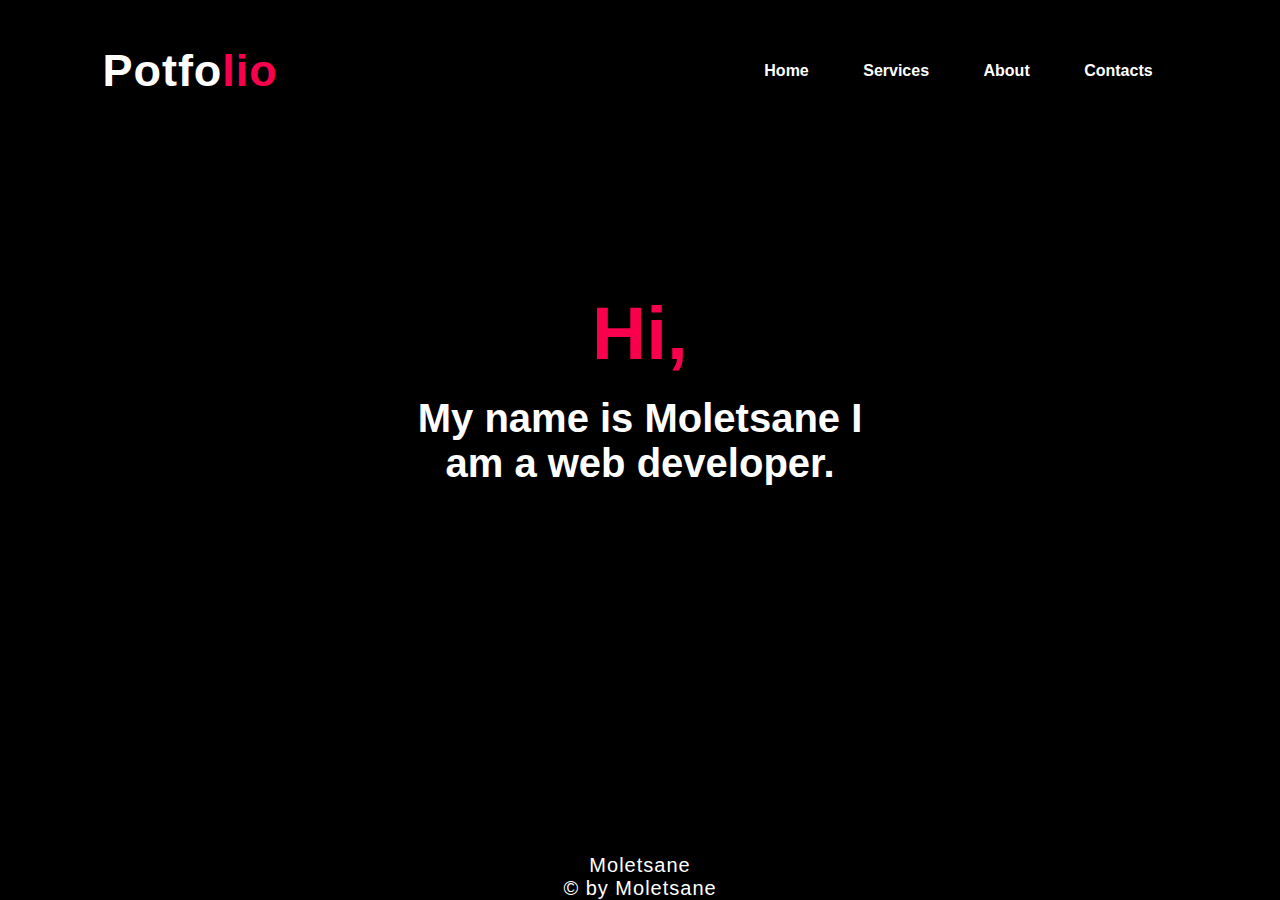
<file: index.html>
<!DOCTYPE html>
<html>
    <head>
        <title>Home</title>
        <link rel="stylesheet" href="style.css">
    </head>
    <body>
        <div class="start">
            <nav>
            <h2 class="logo">Potfo<span>lio</span></h2>
            <ul>
                <li><a href="index.html">Home</a></li>
                <li><a href="services.html">Services</a></li>
                <li><a href="about.html">About</a></li>
                <li><a href="contacts.html">Contacts</a></li>
            </ul>
        </nav>
        <div class="content">
            <h1><span>Hi,</span></h1>
            <h2> My name is Moletsane I am a web developer.</h2>
        </div>
        <div class="footer">
            <p>Moletsane</p>
            <p>&copy; by Moletsane</p>

        </div>
        </div>
    </body>
</html>
</file>
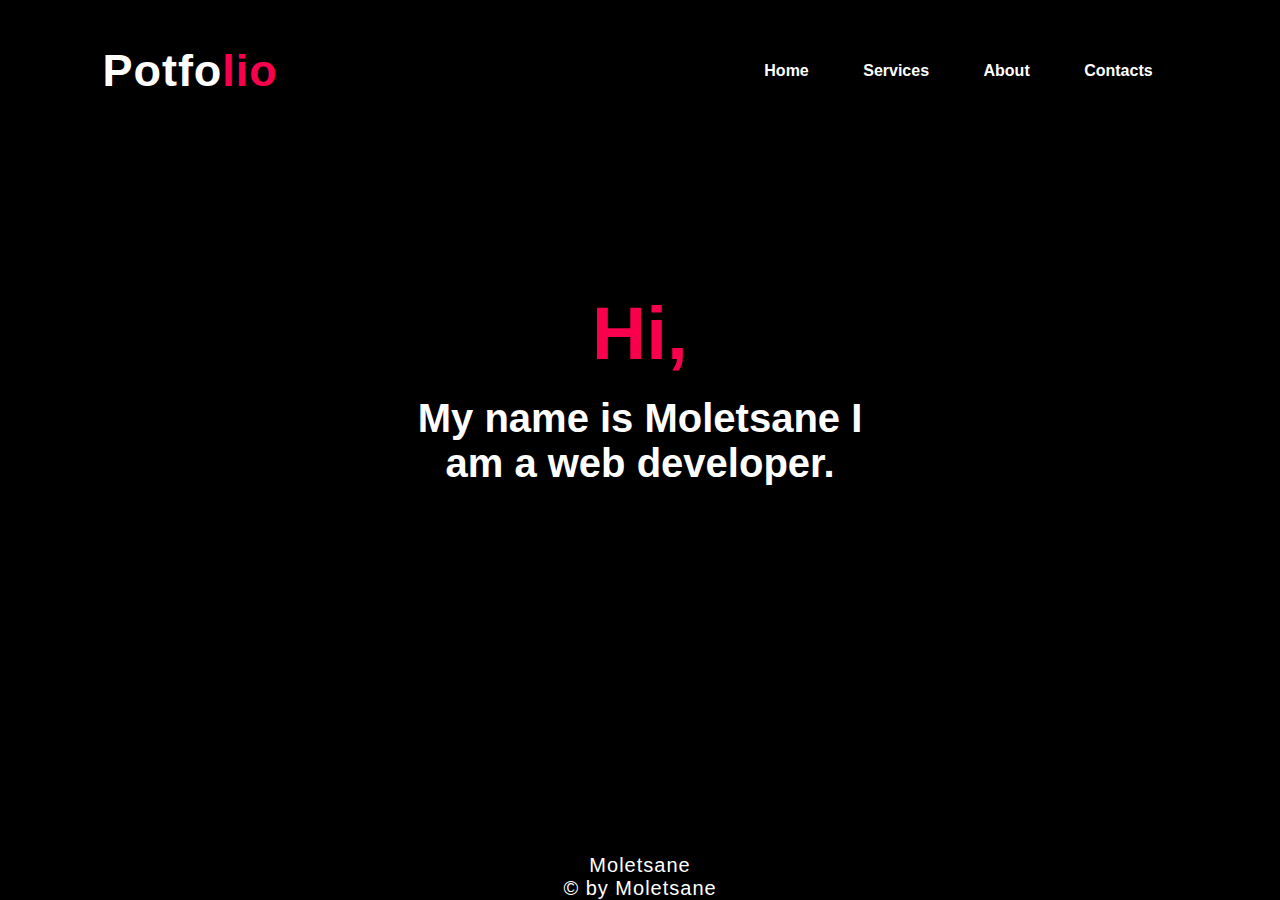
<file: potfolio/index.html>
<!DOCTYPE html>
<html>
    <head>
        <title>Home</title>
        <link rel="stylesheet" href="style.css">
    </head>
    <body>
        <div class="start">
            <nav>
            <h2 class="logo">Potfo<span>lio</span></h2>
            <ul>
                <li><a href="index.html">Home</a></li>
                <li><a href="services.html">Services</a></li>
                <li><a href="about.html">About</a></li>
                <li><a href="contacts.html">Contacts</a></li>
            </ul>
        </nav>
        <div class="content">
            <h1><span>Hi,</span></h1>
            <h2> My name is Moletsane I am a web developer.</h2>
        </div>
        <div class="footer">
            <p>Moletsane</p>
            <p>&copy; by Moletsane</p>

        </div>
        </div>
    </body>
</html>
</file>
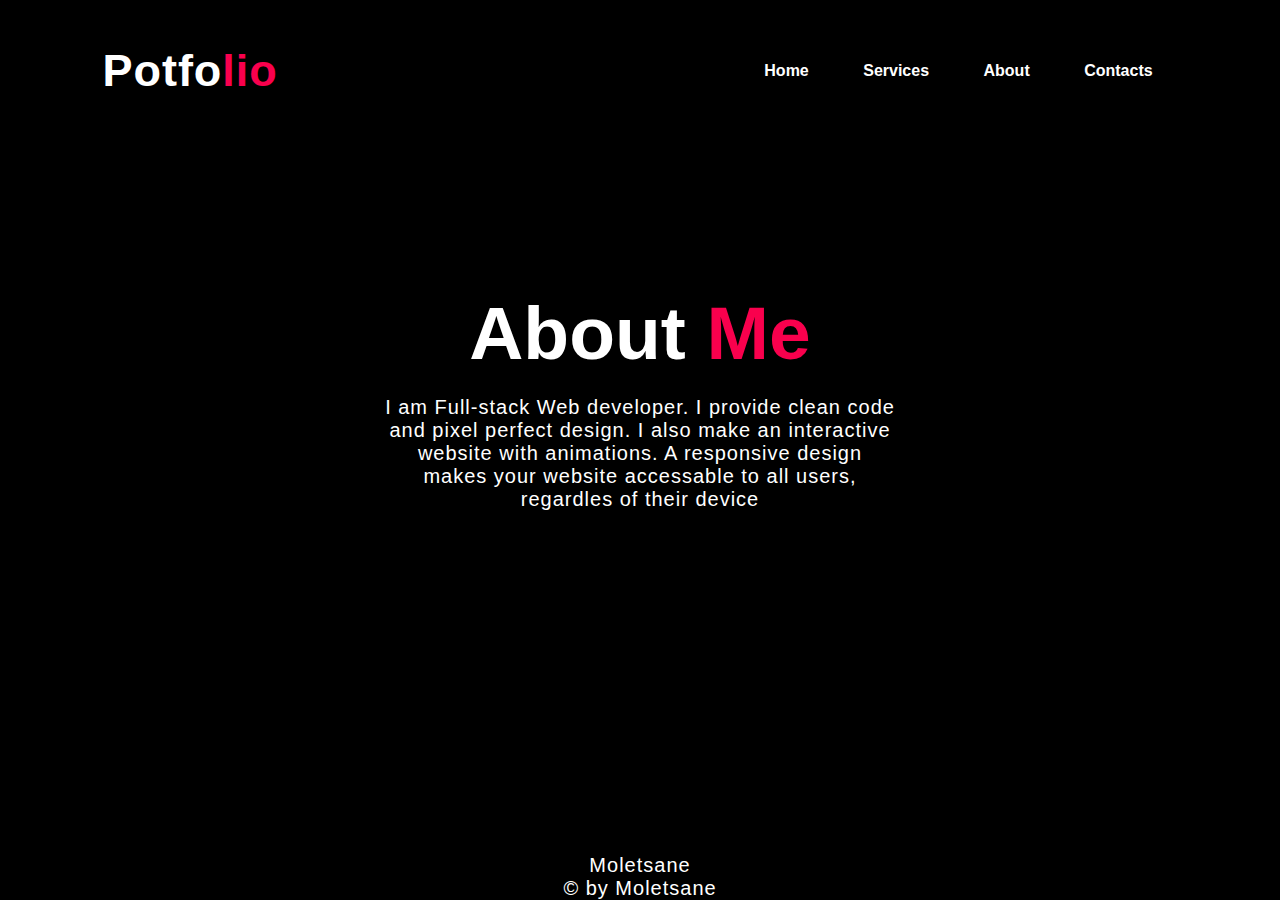
<file: about.html>
<!DOCTYPE html>
<html>
    <head>
        <title>Home</title>
        <link rel="stylesheet" href="style.css">
    </head>
    <body>
        <div class="start">
            <nav>
            <h2 class="logo">Potfo<span>lio</span></h2>
            <ul>
                <li><a href="index.html">Home</a></li>
                <li><a href="services.html">Services</a></li>
                <li><a href="about.html">About</a></li>
                <li><a href="contacts.html">Contacts</a></li>
            </ul>
        </nav>
            <div class="content">
                <h1>About <span>Me</span></h1>
                <p>I am Full-stack Web developer. I provide clean code and pixel perfect design. 
                    I also make an interactive website with animations. 
                    A responsive design makes your website accessable to all users, regardles of their device </p>
              </div>
              <div class="footer">
                <p>Moletsane</p>
                <p>&copy; by Moletsane</p>
            </div>
        </div>
        </body>
</html>
</file>
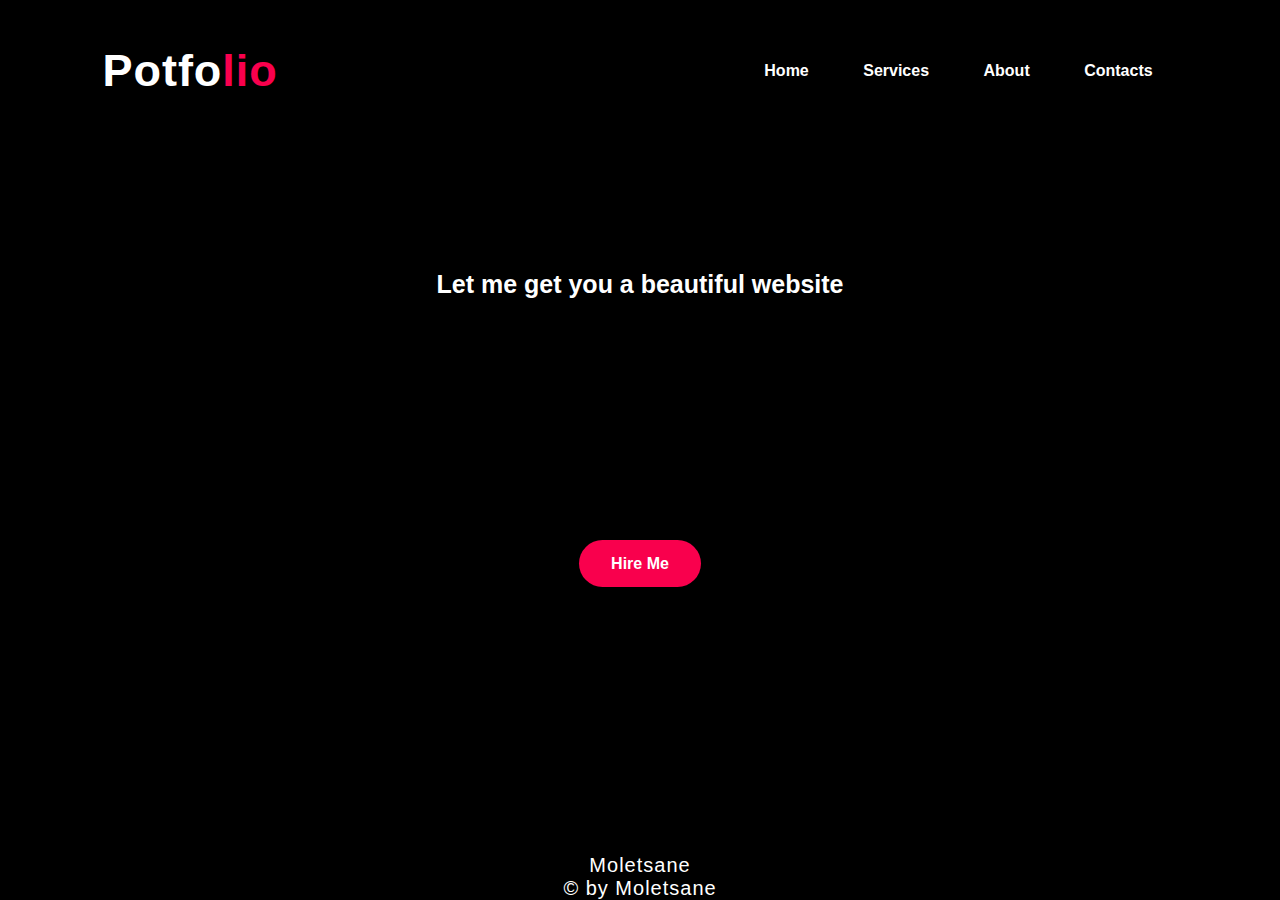
<file: contacts.html>
<!DOCTYPE html>
<html>
    <head>
        <title>Home</title>
        <link rel="stylesheet" href="style.css">
    </head>
    <body>
        <div class="start">
            <nav>
            <h2 class="logo">Potfo<span>lio</span></h2>
            <ul>
                <li><a href="index.html">Home</a></li>
                <li><a href="services.html">Services</a></li>
                <li><a href="about.html">About</a></li>
                <li><a href="contacts.html">Contacts</a></li>
            </ul>
        </nav>
        <div class="content">
            <h3>Let me get you a beautiful website</h3>
            <a class="Button" href="https://accounts.google.com/SignOutOptions?hl=en-GB&continue=https://mail.google.com&service=mail">Hire Me</a>
        </div>
        <div class="footer">
            <p>Moletsane</p>
            <p>&copy; by Moletsane</p>
        </div>
        </div>
    </body>
</file>
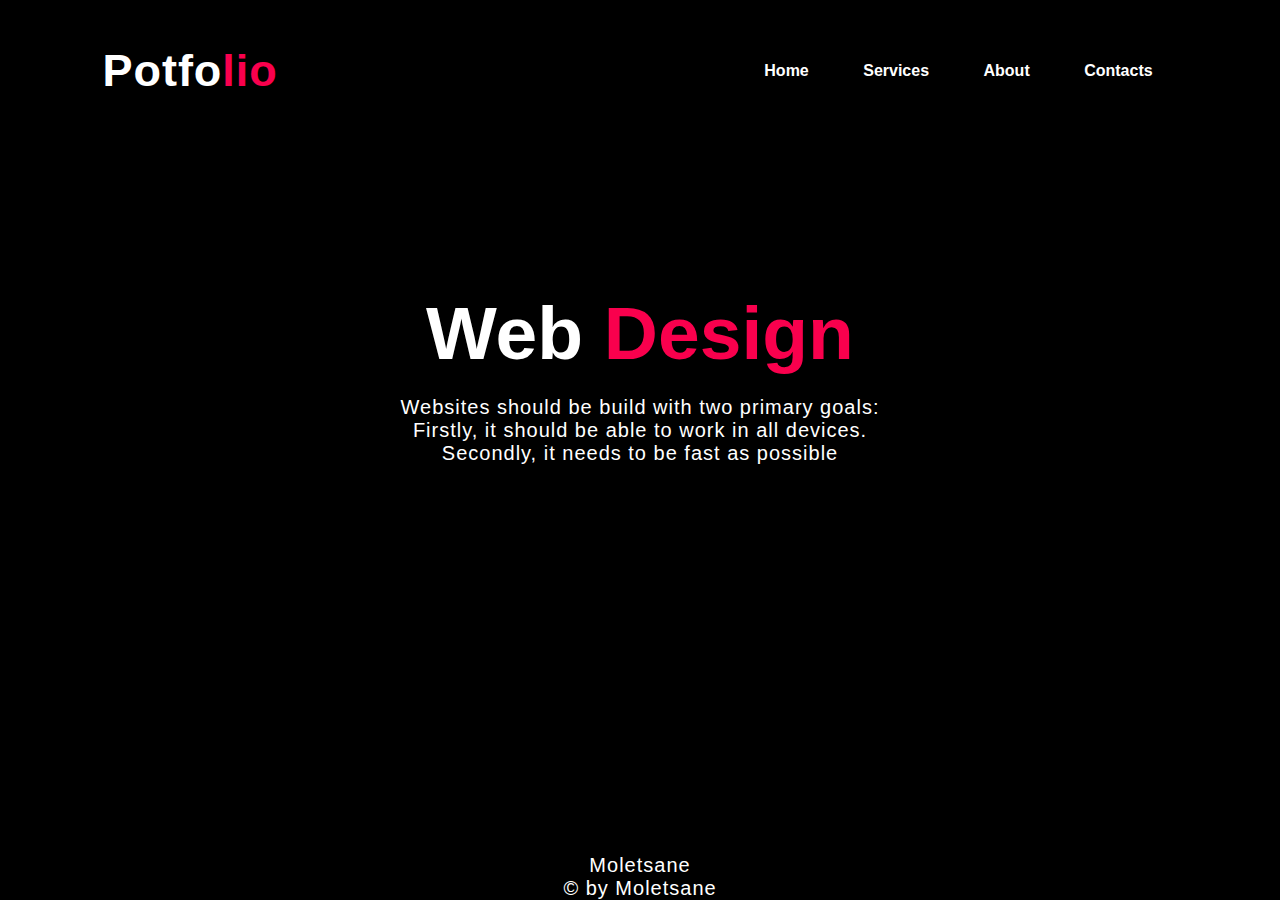
<file: services.html>
<!DOCTYPE html>
<html>
    <head>
        <title>Home</title>
        <link rel="stylesheet" href="style.css">
    </head>
    <body>
        <div class="start">
            <nav>
            <h2 class="logo">Potfo<span>lio</span></h2>
            <ul>
                <li><a href="index.html">Home</a></li>
                <li><a href="services.html">Services</a></li>
                <li><a href="about.html">About</a></li>
                <li><a href="contacts.html">Contacts</a></li>
            </ul>
        </nav>
        <div class="content">
            <H1>Web <span>Design</span></H1>
            <p>Websites should be build with two primary goals:
            Firstly, it should be able to work in all devices. Secondly, it needs to be fast as possible</p>
        </div>
        <div class="footer">
            <p>Moletsane</p>
            <p>&copy; by Moletsane</p>
        </div>
        </div>
    </body>
</html>
</file>
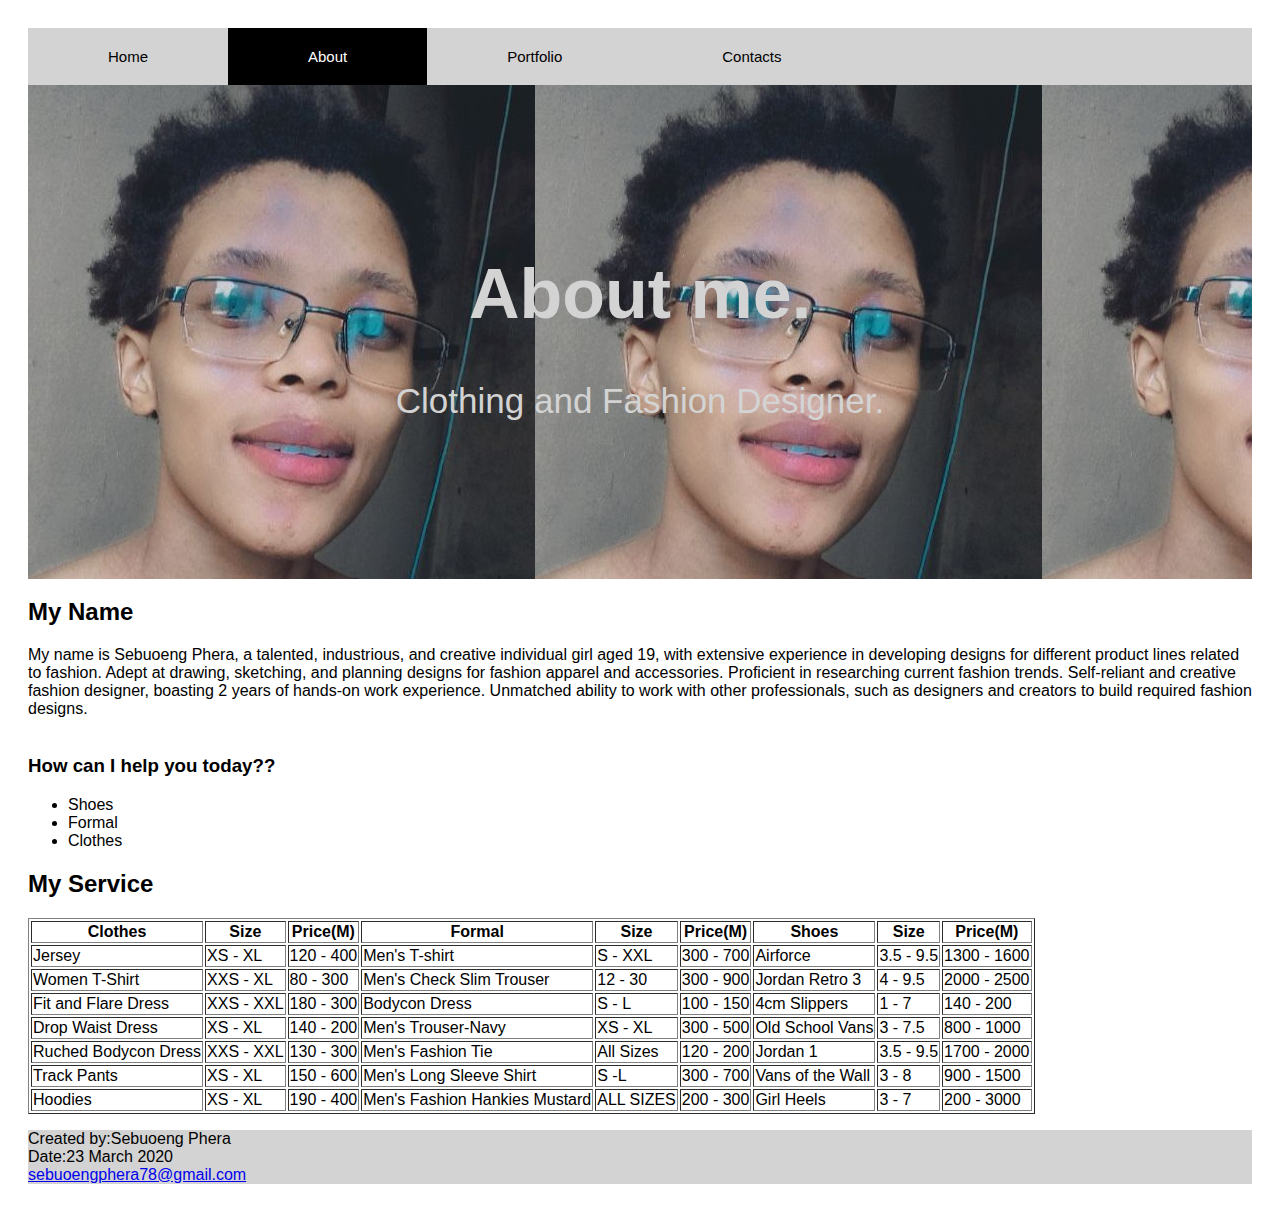
<file: 901014703 Sebuoeng Phera/About.html>
<!DOCTYPE html>
<html lang="en">
<head>
<title>Sebuoeng Phera</title>
<style>
.navbar{
  background-color: lightgrey;
  overflow: hidden;
  top: 0;
  right: 0;
  left: 0;
  height: 10%;
  width: 100%;

  }
.navbar a.active{
  background-color: black;
  color: white;
  }
.navbar a{
  float: left;
  display: block;
  color: black;
  text-align: center;
  padding: 20px 80px;
  text-decoration: none;
  font-size: 15px;

  }
li:hover{
  background-color: white;
  color: black;
  }
    
.navbar a:hover{
  background-color: black;
  color: white;
  }
body {
  background-color: white;
  padding: 20px;
  font-family: Arial;
}
footer {
  right: 0;
  left: 0;
  height: 13%;
  width: 100%;
  bottom: 0;
  background-color: lightgrey;
    }
header {
  background-image:url("Snapchat-71321589.jpg");
  padding: 10%;
  text-align: center;
  font-size: 35px;
  color: lightgrey;
}

</style>
</head>
<body>
 <div class="navbar">
    <a href="index.html" >Home</a>
    <a class="active" href="About.html">About</a>
    <a href="portofolio.html">Portfolio</a>
    <a href="Contacts.html">Contacts</a>
  </div>
<header>
  <h1>About me.</h1>
  <p>Clothing and Fashion Designer.</p>
</header>
<h2>My Name</h2>
<p>My name is Sebuoeng Phera, a talented, industrious, and creative individual girl aged 19, with extensive experience in developing designs for different product lines related to fashion. Adept at drawing, sketching, and planning designs for fashion apparel and accessories. Proficient in researching current fashion trends. Self-reliant and creative fashion designer, boasting 2 years of hands-on work experience. Unmatched ability to work with other professionals, such as designers and creators to build required fashion designs.<br><br></p>

<h3>How can I help you today??</h3>
<ul>
  <li>Shoes</li>
  <li>Formal</li>
  <li>Clothes</li>
</ul>

<h2>My Service</h2>
<table border="1">
<div align="left">
<tr>
<th>Clothes</th>
<th>Size</th>
<th>Price(M)</th> 
<th>Formal</th>
<th>Size</th>
<th>Price(M)</th>
<th>Shoes</th>
<th>Size</th>
<th>Price(M)</th>  
</tr>
<tr>
<td>Jersey</td>
<td>XS - XL</td>
<td>120 - 400</td>
<td>Men's T-shirt</td>
<td>S - XXL</td>
<td>300 - 700</td>
<td>Airforce</td>
<td>3.5 - 9.5</td>
<td>1300 - 1600</td>
</tr>
<tr>
<td>Women T-Shirt</td>
<td>XXS - XL</td>
<td>80 - 300</td>
<td>Men's Check Slim Trouser</td>
<td>12 - 30</td>
<td>300 - 900</td>
<td>Jordan Retro 3</td>
<td>4 - 9.5</td>
<td>2000 - 2500</td>
</tr>
<tr>
<td>Fit and Flare Dress</td>
<td>XXS - XXL</td>
<td>180 - 300</td>
<td>Bodycon Dress</td>
<td>S - L</td>
<td>100 - 150</td>
<td>4cm Slippers</td>
<td>1 - 7</td>
<td>140 - 200</td>
</tr>
<tr>
<td>Drop Waist Dress</td>
<td>XS - XL</td>
<td>140 - 200</td>
<td>Men's Trouser-Navy</td>
<td>XS - XL</td>
<td>300 - 500</td>
<td>Old School Vans</td>
<td>3 - 7.5</td>
<td>800 - 1000</td>
</tr>
<tr>
<td>Ruched Bodycon Dress</td>
<td>XXS - XXL</td>
<td>130 - 300</td>
<td>Men's Fashion Tie</td>
<td>All Sizes</td>
<td>120 - 200</td>
<td>Jordan 1</td>
<td>3.5 - 9.5</td>
<td>1700 - 2000</td>
</tr>
<tr>
<td>Track Pants</td>
<td>XS - XL</td>
<td>150 - 600</td>
<td>Men's Long Sleeve Shirt</td>
<td>S -L</td>
<td>300 - 700</td>
<td>Vans of the Wall</td>
<td>3 - 8</td>
<td>900 - 1500</td>
</tr>
<tr>
<td>Hoodies</td>
<td>XS - XL</td>
<td>190 - 400</td>
<td>Men's Fashion Hankies Mustard</td>
<td>ALL SIZES</td>
<td>200 - 300</td>
<td>Girl Heels</td>
<td>3 - 7</td>
<td>200 - 3000</td>
</tr>
</table>

<footer>
<p>Created by:Sebuoeng Phera<br>Date:23 March 2020<br>
<a href="Phera:sebuoengphera78@gmail.com">sebuoengphera78@gmail.com</a></p>
</footer>
</body>
</html>
</file>
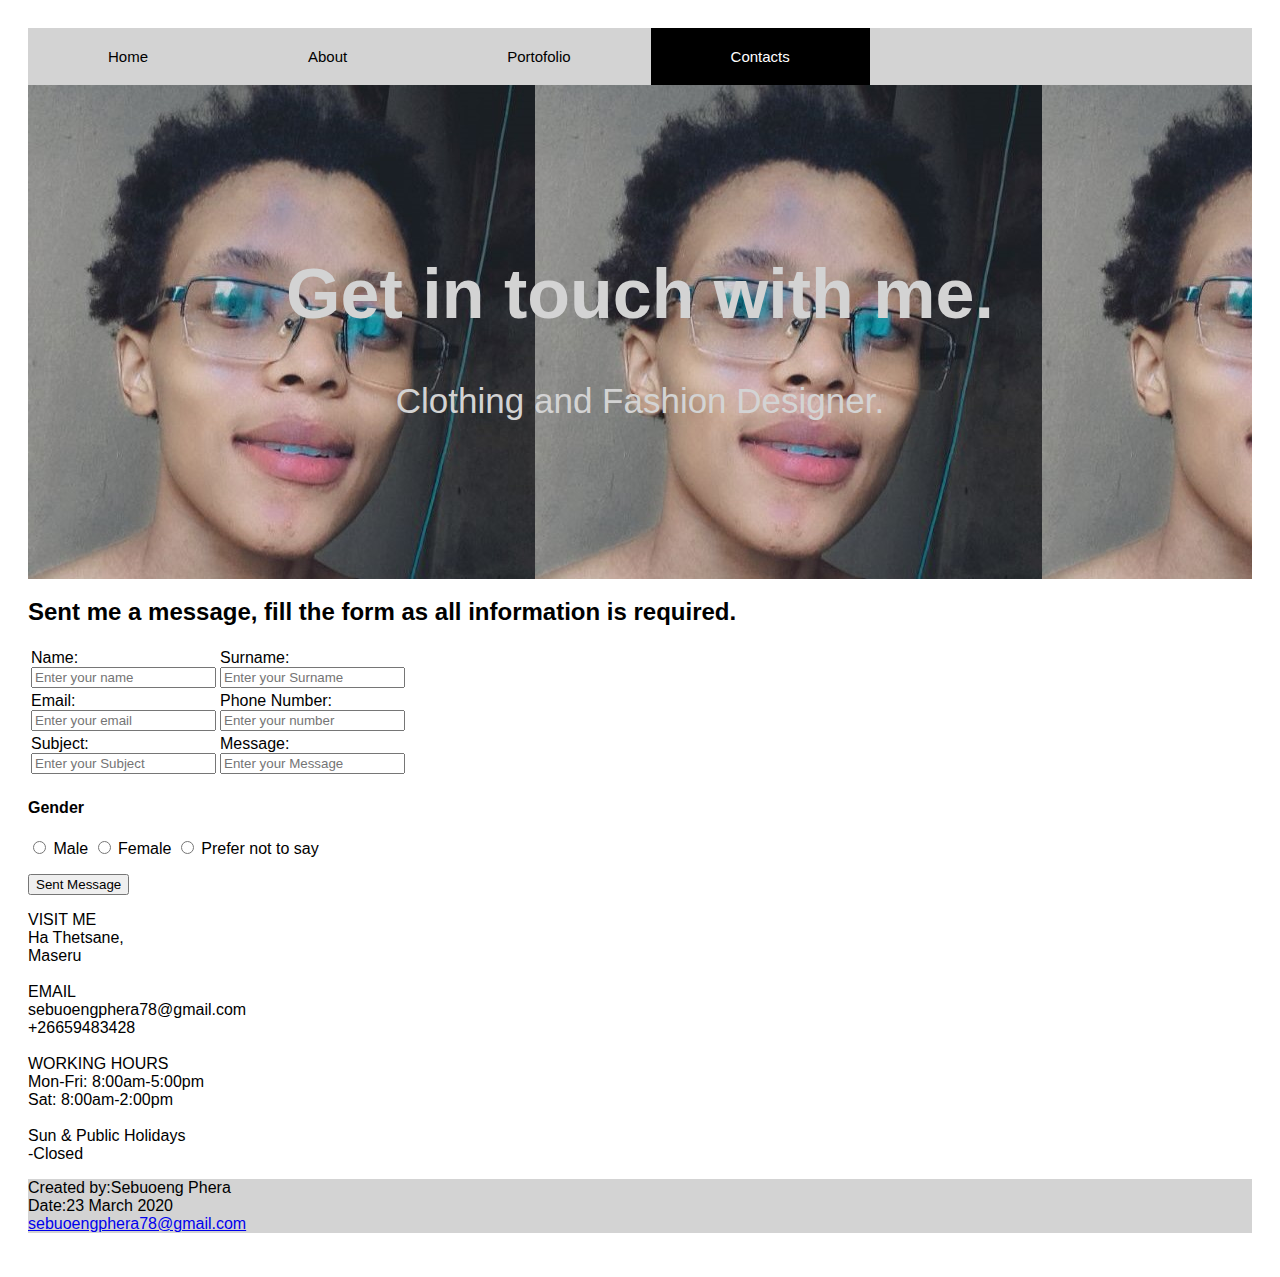
<file: 901014703 Sebuoeng Phera/contacts.html>
<!DOCTYPE html>
<html>
<head>
	<title>Sebuoeng Phera</title>
<style type="text/css">
.navbar{
  background-color: lightgrey;
  overflow: hidden;
  top: 0;
  right: 0;
  left: 0;
  height: 10%;
  width: 100%;
  }
.navbar a.active{
  background-color: black;
  color: white;
  }
.navbar a{
  float: left;
  display: block;
  color: black;
  text-align: center;
  padding: 20px 80px;
  text-decoration: none;
  font-size: 15px;
  }
li:hover{
  background-color: white;
  color: black;
  } 
.navbar a:hover{
  background-color: black;
  color: white;
  }
body {
  background-color: white;
  padding: 20px;
  font-family: Arial;
}
footer {
  right: 0;
  left: 0;
  height: 13%;
  width: 100%;
  bottom: 0;
  background-color: lightgrey;
    }
header {
  background-image:url("Snapchat-71321589.jpg");
  padding: 10%;
  text-align: center;
  font-size: 35px;
  color: lightgrey;
}
h2{
  text-align: left;
}
</style>
</head>
<body>
<div class="navbar">
    <a href="index.html" >Home</a>
    <a href="About.html">About</a>
    <a href="portofolio.html">Portofolio</a>
    <a class="active" href="Contacts.html">Contacts</a>
  </div>
<header>
<h1>Get in touch with me.</h1>
  <p>Clothing and Fashion Designer.</p>
</header>
<h2>Sent me a message, fill the form as all information is required.</h2>
<div align="left">
<div id="form">
<table>
<form>
<tr>
<td><label id="name">Name:</label><br>
<input type="text" id="name" name="name" placeholder="Enter your name"><br></td>
<td><label id="Surname">Surname:</label><br>
<input type="text" id="Surname" name="Surname" placeholder="Enter your Surname"><br></td>
</tr>
<tr>
<td><label id="email">Email:</label><br>
<input type="text" id="email" name="email" placeholder="Enter your email"><br></td>
<td> <label id="phone">Phone Number:</label><br>
<input type="text" id="phone" name="phone" placeholder="Enter your number"><br></td>
</tr>
<tr>
<td><label id="Subject">Subject:</label><br>
<input type="text" id="Subject" name="Subject" placeholder="Enter your Subject"><br></td>
<td> <label id="Message">Message:</label><br>
<input type="text" id="Message" name="Message" placeholder="Enter your Message"><br></td>
</tr>
</table>
<h4>Gender</h4>
<input type="radio" name="gender" value="male"> Male
<input type="radio" name="gender" value="female"> Female
<input type="radio" name="gender" value="Prefer not to say"> Prefer not to say
<p><input type="submit" value="Sent Message"></p>

<div align="left">
<p>VISIT ME<br>Ha Thetsane,<br>Maseru<br><br>EMAIL<br>sebuoengphera78@gmail.com<br>+26659483428
<br><br>WORKING HOURS<br>Mon-Fri: 8:00am-5:00pm<br>Sat: 8:00am-2:00pm<br><br>Sun & Public Holidays<br>-Closed</p>
</div>

<footer>
<p>Created by:Sebuoeng Phera<br>Date:23 March 2020<br>
<a href="Phera:sebuoengphera78@gmail.com">sebuoengphera78@gmail.com</a></p>
</footer>
</body>
</html>
</file>
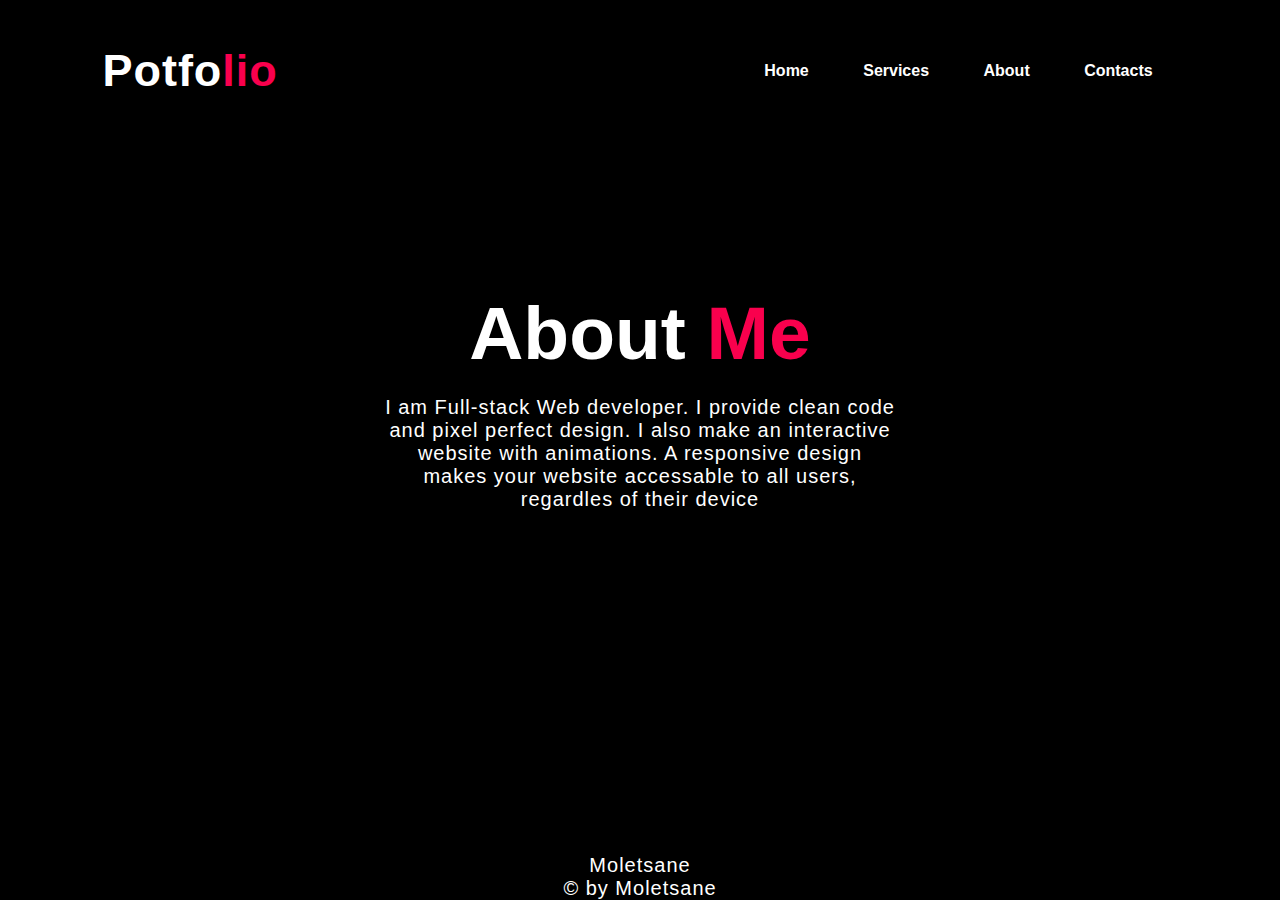
<file: potfolio/about.html>
<!DOCTYPE html>
<html>
    <head>
        <title>Home</title>
        <link rel="stylesheet" href="style.css">
    </head>
    <body>
        <div class="start">
            <nav>
            <h2 class="logo">Potfo<span>lio</span></h2>
            <ul>
                <li><a href="index.html">Home</a></li>
                <li><a href="services.html">Services</a></li>
                <li><a href="about.html">About</a></li>
                <li><a href="contacts.html">Contacts</a></li>
            </ul>
        </nav>
            <div class="content">
                <h1>About <span>Me</span></h1>
                <p>I am Full-stack Web developer. I provide clean code and pixel perfect design. 
                    I also make an interactive website with animations. 
                    A responsive design makes your website accessable to all users, regardles of their device </p>
              </div>
              <div class="footer">
                <p>Moletsane</p>
                <p>&copy; by Moletsane</p>
            </div>
        </div>
        </body>
</html>
</file>
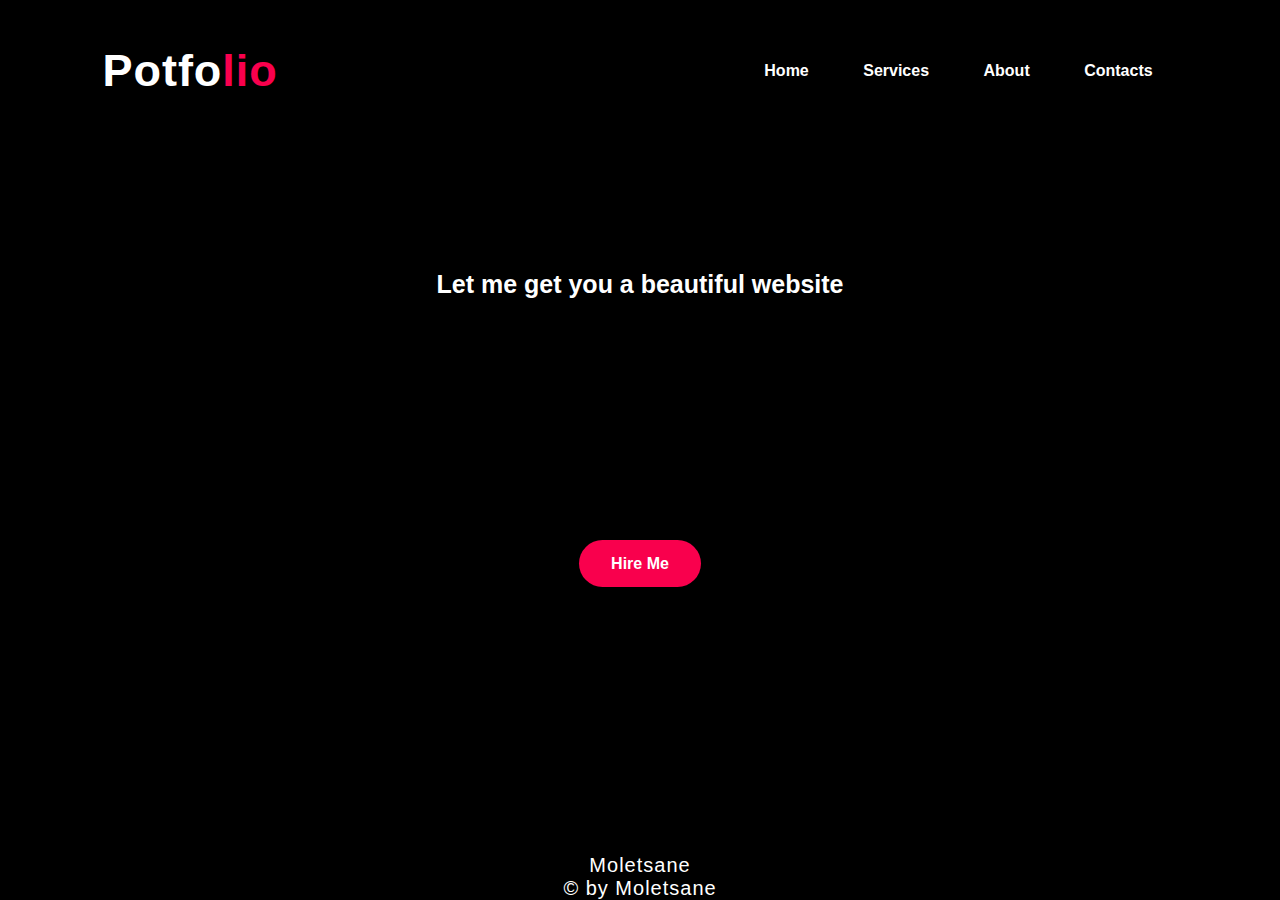
<file: potfolio/contacts.html>
<!DOCTYPE html>
<html>
    <head>
        <title>Home</title>
        <link rel="stylesheet" href="style.css">
    </head>
    <body>
        <div class="start">
            <nav>
            <h2 class="logo">Potfo<span>lio</span></h2>
            <ul>
                <li><a href="index.html">Home</a></li>
                <li><a href="services.html">Services</a></li>
                <li><a href="about.html">About</a></li>
                <li><a href="contacts.html">Contacts</a></li>
            </ul>
        </nav>
        <div class="content">
            <h3>Let me get you a beautiful website</h3>
            <a class="Button" href="https://accounts.google.com/SignOutOptions?hl=en-GB&continue=https://mail.google.com&service=mail">Hire Me</a>
        </div>
        <div class="footer">
            <p>Moletsane</p>
            <p>&copy; by Moletsane</p>
        </div>
        </div>
    </body>
</file>
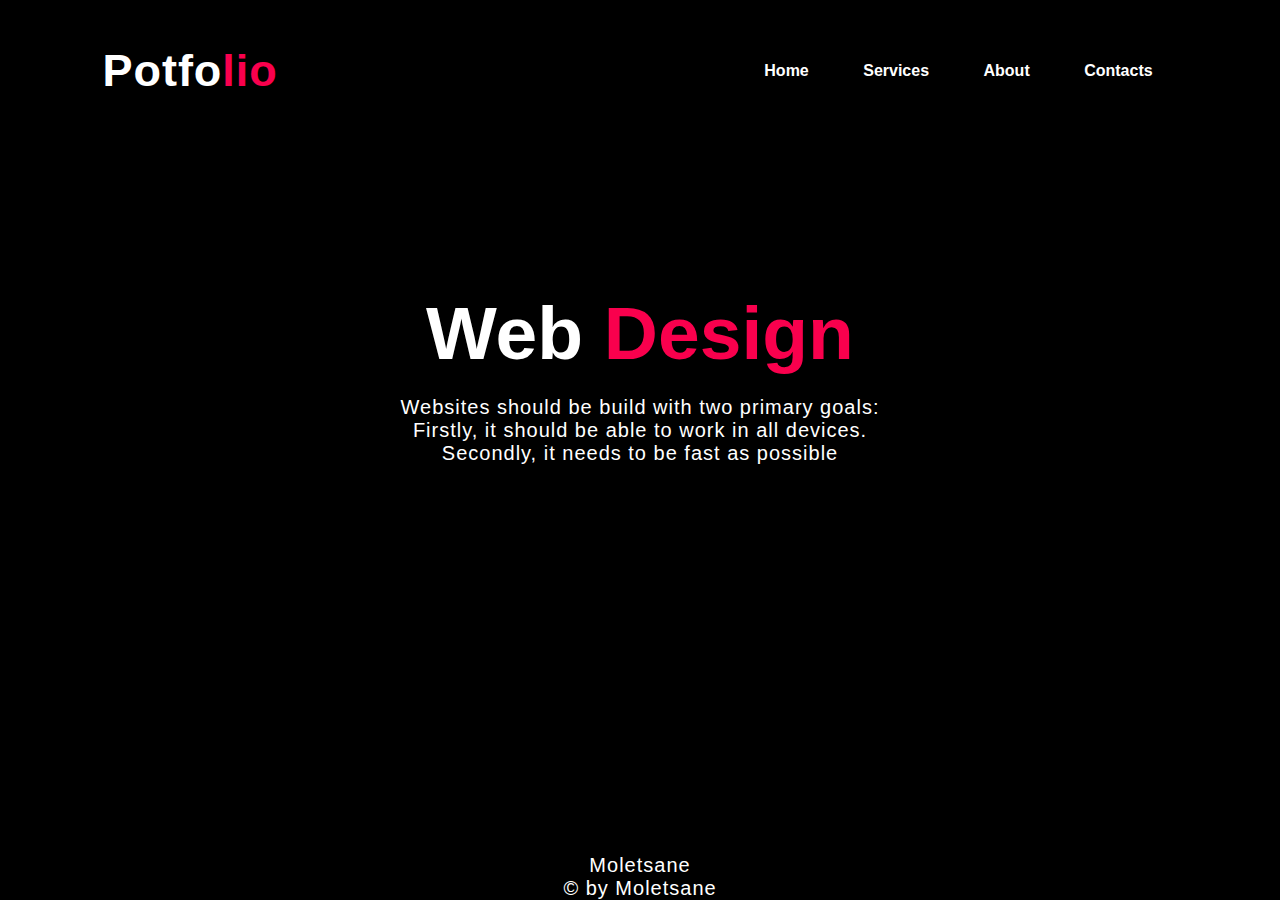
<file: potfolio/services.html>
<!DOCTYPE html>
<html>
    <head>
        <title>Home</title>
        <link rel="stylesheet" href="style.css">
    </head>
    <body>
        <div class="start">
            <nav>
            <h2 class="logo">Potfo<span>lio</span></h2>
            <ul>
                <li><a href="index.html">Home</a></li>
                <li><a href="services.html">Services</a></li>
                <li><a href="about.html">About</a></li>
                <li><a href="contacts.html">Contacts</a></li>
            </ul>
        </nav>
        <div class="content">
            <H1>Web <span>Design</span></H1>
            <p>Websites should be build with two primary goals:
            Firstly, it should be able to work in all devices. Secondly, it needs to be fast as possible</p>
        </div>
        <div class="footer">
            <p>Moletsane</p>
            <p>&copy; by Moletsane</p>
        </div>
        </div>
    </body>
</html>
</file>
<file: style.css>
*{
    padding: 0;
    margin: 0;
    font-family: sans-serif;
    box-sizing: border-box;
    background-color: black;
}
.start{
    height: 100vh;
    width: 100%;
}
nav{
    display: flex;
    align-items: center;
    justify-content: space-between;
    padding-top: 45px;
    padding-left: 8%;
    padding-right: 8%;
}
.logo{
    color:white;
    font-size: 45px;
    letter-spacing: 1px;
}
span{
    color: #f9004d;
}
nav ul li{
    list-style-type: none;
    display: inline-block;
    padding: 10px 25px;
}
nav ul li a{
    color: white;
    text-decoration: none;
    font-weight: bold;
    text-transform: capitalize;
}
nav ul li a:hover{
    color: #f9004d;
    transition: .4s;
}
.content{
    position: absolute;
    top: 30%;
    left: 30%;
    width: 40%;
    text-align: center;
}
h1{
    color: white;
    margin: 20px 0px 20px;
    font-size: 75px;
}
h3{
    color: white;
    font-size: 25px;
    margin-bottom: 50%;
}
h2{
    color: white;
    font-size: 40px;

}
h4{
    color: #fcfc;
    letter-spacing: 2px;
    font-size: 20px;
}
p{
    color: white;
    font-size: 20px;
    letter-spacing: 1px; 
}
.content .Button{
    background-color: #f9004d;
    color: white;
    text-decoration: none;
    border: 2px solid transparent;
    font-weight: bold;
    padding: 13px 30px;
    border-radius: 30px;
    transition: .4s;
}
.content .Button:hover{
    background-color: transparent;
    border: 2px solid #f9004d;
    cursor: pointer;
}
.footer{
    position: fixed;
  left: 0;
  bottom: 0;
  width: 100%;
  text-align: center;
}
</file>
<file: potfolio/style.css>
*{
    padding: 0;
    margin: 0;
    font-family: sans-serif;
    box-sizing: border-box;
    background-color: black;
}
.start{
    height: 100vh;
    width: 100%;
}
nav{
    display: flex;
    align-items: center;
    justify-content: space-between;
    padding-top: 45px;
    padding-left: 8%;
    padding-right: 8%;
}
.logo{
    color:white;
    font-size: 45px;
    letter-spacing: 1px;
}
span{
    color: #f9004d;
}
nav ul li{
    list-style-type: none;
    display: inline-block;
    padding: 10px 25px;
}
nav ul li a{
    color: white;
    text-decoration: none;
    font-weight: bold;
    text-transform: capitalize;
}
nav ul li a:hover{
    color: #f9004d;
    transition: .4s;
}
.content{
    position: absolute;
    top: 30%;
    left: 30%;
    width: 40%;
    text-align: center;
}
h1{
    color: white;
    margin: 20px 0px 20px;
    font-size: 75px;
}
h3{
    color: white;
    font-size: 25px;
    margin-bottom: 50%;
}
h2{
    color: white;
    font-size: 40px;

}
h4{
    color: #fcfc;
    letter-spacing: 2px;
    font-size: 20px;
}
p{
    color: white;
    font-size: 20px;
    letter-spacing: 1px; 
}
.content .Button{
    background-color: #f9004d;
    color: white;
    text-decoration: none;
    border: 2px solid transparent;
    font-weight: bold;
    padding: 13px 30px;
    border-radius: 30px;
    transition: .4s;
}
.content .Button:hover{
    background-color: transparent;
    border: 2px solid #f9004d;
    cursor: pointer;
}
.footer{
    position: fixed;
  left: 0;
  bottom: 0;
  width: 100%;
  text-align: center;
}
</file>
